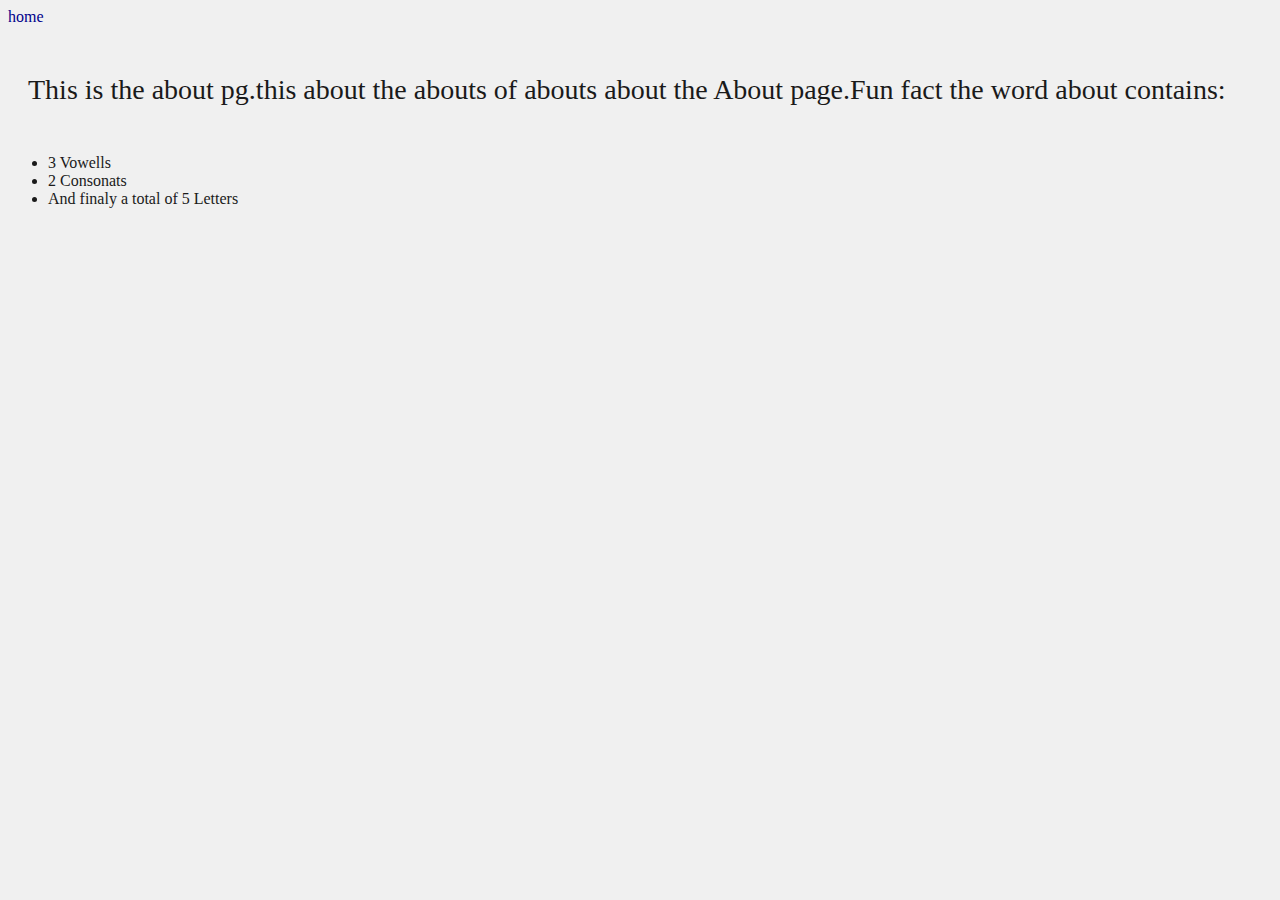
<file: about.html>
<!DOCTYPE html>
<html>
    <head>
        <!--This line links the external css fyle-->
        <link rel="stylesheet" href="styles.css">
    </head>
    <body>
        <header>
            <a href="index.html" >home</a><br>
        </header>
    	<p>
    		This is the about pg.this about the abouts of abouts about the About page.Fun fact the word about contains:<br>
            <ul>
                <li>3 Vowells</li>
                <li>2 Consonats</li>
                <li>And finaly a total of 5 Letters</li>
            </ul>
    	</p>
    </body>
</html>
</file>
<file: styles.css>
/* 1. Selector */
h1 {
    /* 2. Declaration Block (Property: Value;) */
    color: Violet;
    font-size: 47px;
    text-align: center;
}

#ft {
	color:darkblue ;
}

.gr{
	color: blueviolet;
}

body {
    background-repeat: no-repeat;
    background-size: cover;
    font-family: Montserrat;
}

p{
    padding: 20px;
}

#main-content{
    margin: 20 auta;
}

nav {
    text-align: center;
}

nav ul li{
    display: inline-block;
    padding: 10px 15px;
}

nav ul li{
    color: darkred;

}

.C-L {
    float: left;
    width:30% ;

}
.C-R {
    float: right;
    width: 55%;
}

footer {
    clear: both;
}

p{
    font-size: 28px;
}

.C-C{
    float: center;
}

h2{
    font-size: 34px;
}

a{
    text-decoration: none;
    color: darkblue;
}

a:hover {
    color: red;
    font-weight: bold;
    font-size: 20px;
}

a {
    font-family: Montserrat;
}

footer{
    text-align: center;

}

.Downlod-button {
    display: inline-block;
    background-color: 4a9082;
    color: white;
    padding: 10px;
    border-radius: 5px;
    cursor: pointer;
}

.Downlod-button:hover {
    background-color: #3870B9;

}

body{
    background-color:#f0f0f0 ;
    color: #1a1a1a;
    transition: background-color 0.5s,color 0.5s;
}

.darkmode{
    background-color: #1a1a1a;
    color: $f0f0f0;
}

.darkmode h1,.darkmode h2, .darkmode li, .darkmode p{
    color: skyblue ;

}

.darkmode a {
    color: #67A9f1;

}
.darkmode h1{
    color: blueviolet;
}
</file>
